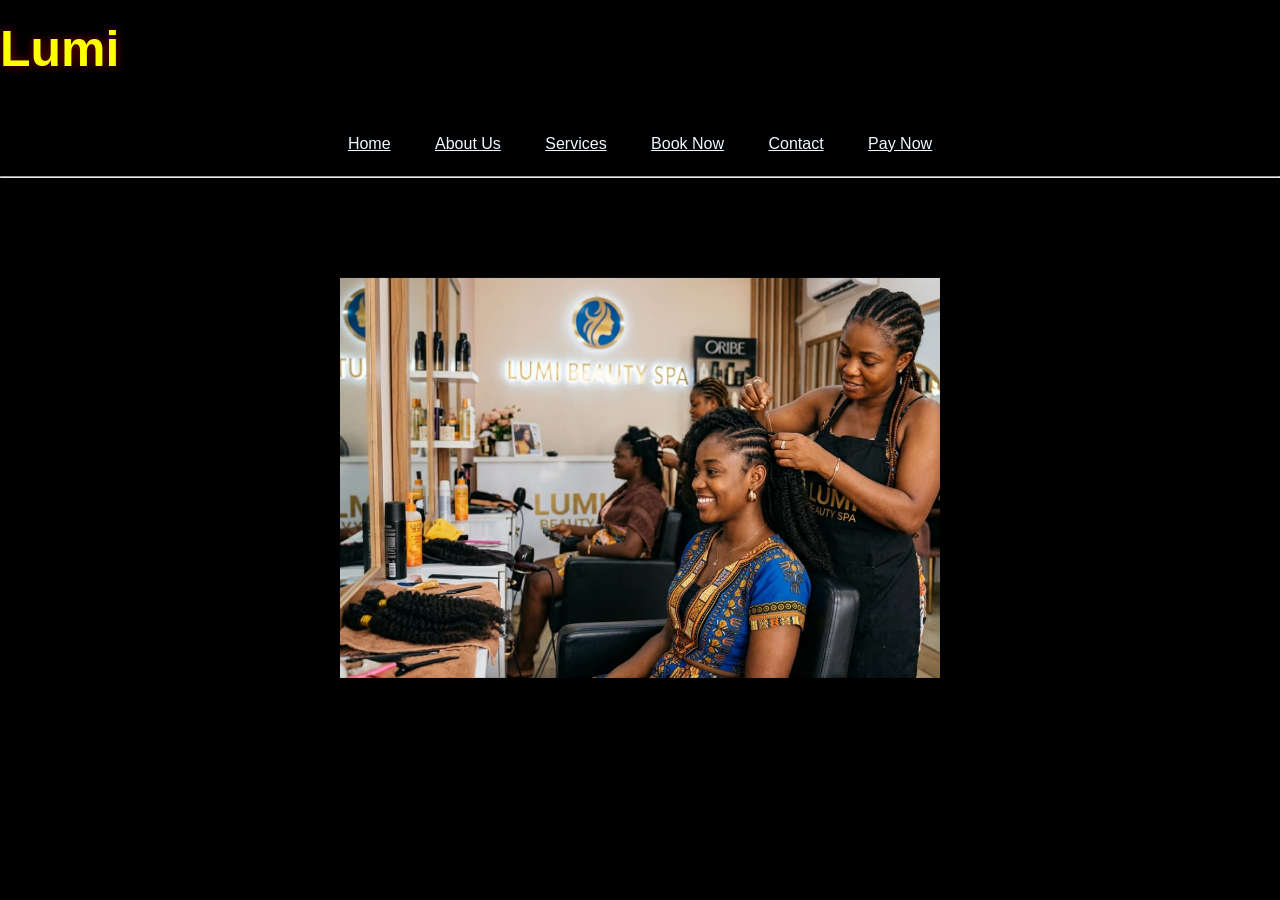
<file: index.html>
<!DOCTYPE html>
<html lang="en">
<head>
    <meta charset="UTF-8">
    <meta name="viewport" content="width=device-width, initial-scale=1.0">
    <title>Home</title>
       <link rel="stylesheet" href="./css/style.css">

</head>
<body>
   
        <section>
             <main>
    <h1 id="mylogo">Lumi</h1>
 
    <header>
<nav>
<center>
<a href="./index.html">Home</a>
<a href="./pages/about us.html">About Us</a>
<a href="./pages/services.html">Services</a>
<a href="./pages/Book Now.html">Book Now</a>
<a href="./pages/contact.html">Contact</a>
<a href="./pages/Pay Now.html">Pay Now</a>
</center>
</nav>  
</header>
 <hr>
<div class="slider">
  <div class="slide">
    <img src="iweb images/image00.jpg" alt="Slide 1">
  </div>
  <div class="slide">
    <img src="iweb images/nail2.jpg" alt="Slide 2">
  </div>
  <div class="slide">
    <img src="iweb images/image22.jpg" alt="Slide 3">
  </div>
  <div class="slide">
    <img src="iweb images/massage3.jpg" alt="Slide 4">

  </div>
</div>
</file>
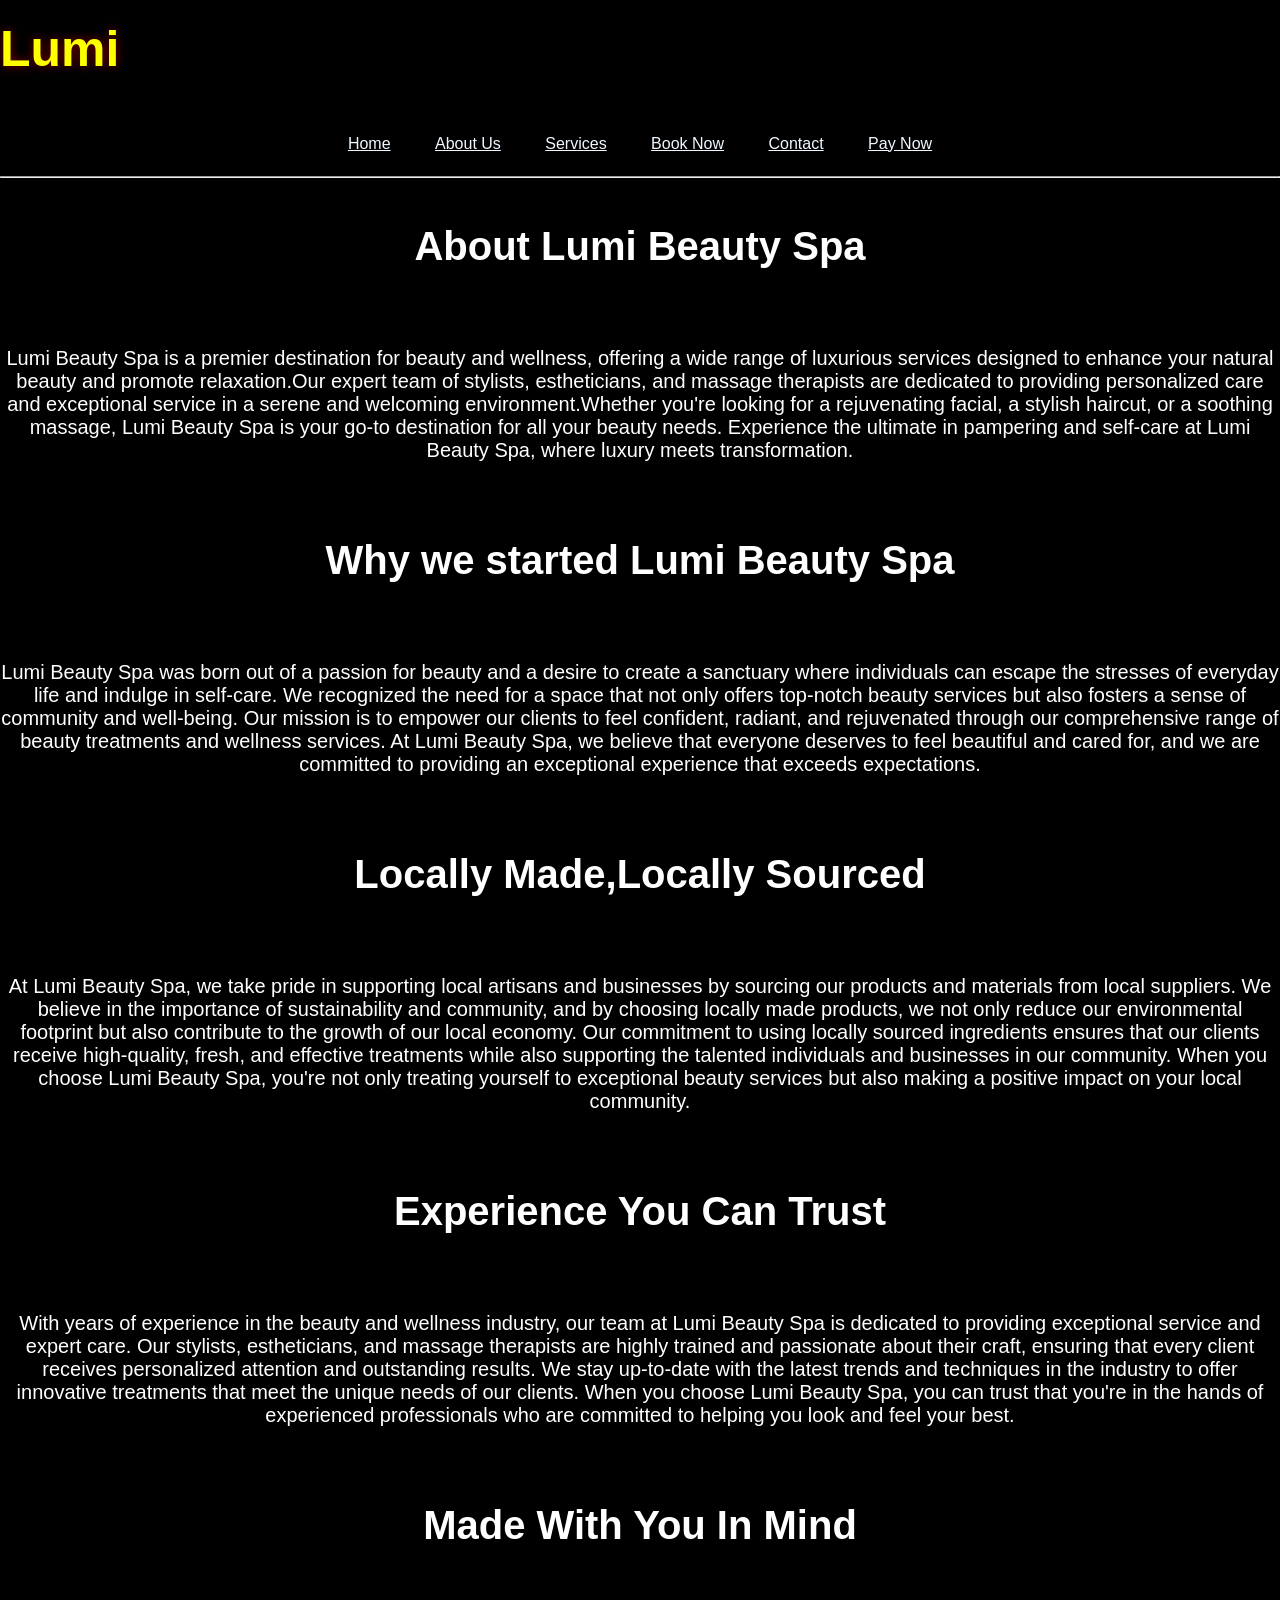
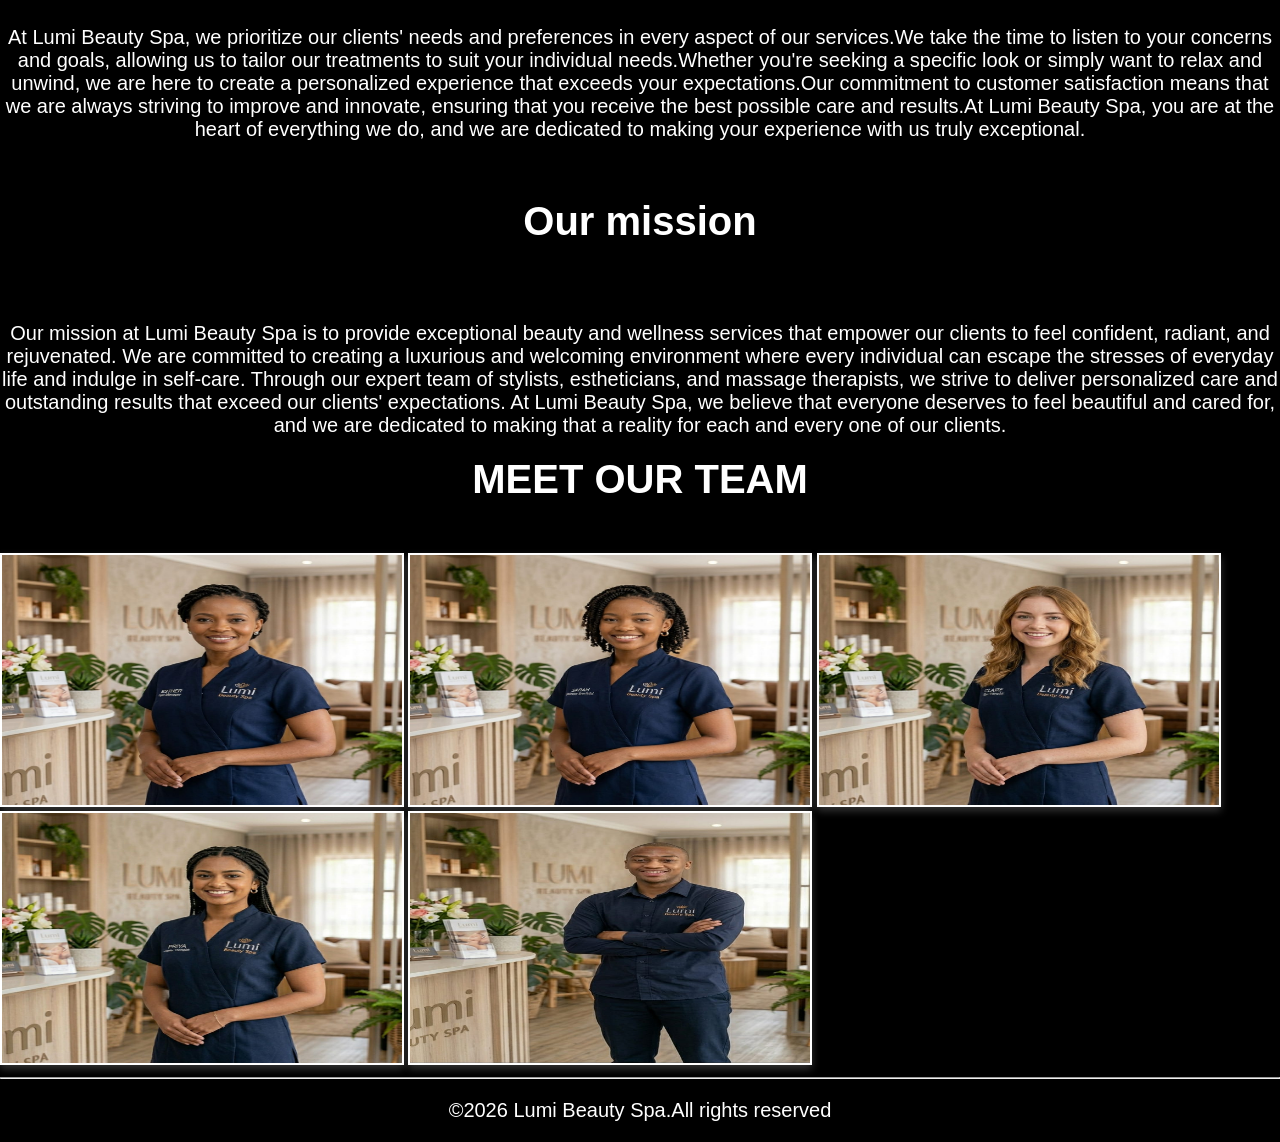
<file: pages/about us.html>
<!DOCTYPE html>
<html lang="en">
<head>
    <meta charset="UTF-8">
    <meta name="viewport" content="width=device-width, initial-scale=1.0">
    <title>About Us</title>
    <link rel="stylesheet" href="../css/style.css">
    
</head>
<body>
        <main>
            <section>
    
    
<h1 id="mylogo">Lumi</h1>
<header>
<nav>

    <center>
        
    <a href="../index.html">Home</a>
<a href="./about us.html">About Us</a>
<a href="./services.html">Services</a>
<a href="./Book Now.html">Book Now</a>
<a href="./contact.html">Contact</a>
<a href="./Pay Now.html">Pay Now</a>

</alt>
</nav>
</header>   
<hr>
</center> 
<br>
<center> 
<h3>About Lumi Beauty Spa</h3>
</center> 
<br>
<p id="about">Lumi Beauty Spa is a premier destination for beauty and wellness, offering a wide range of luxurious services designed to enhance your natural beauty and promote relaxation.Our expert team of stylists, estheticians, and massage therapists are dedicated to providing personalized care and exceptional service in a serene and welcoming environment.Whether you're looking for a rejuvenating facial, a stylish haircut, or a soothing massage, Lumi Beauty Spa is your go-to destination for all your beauty needs. Experience the ultimate in pampering and self-care at Lumi Beauty Spa, where luxury meets transformation.</p>      

<br>
<br>
 <center> 
<h3 id="about headings">Why we started Lumi Beauty Spa</h3>
</center> 
<br>
<p id="about">Lumi Beauty Spa was born out of a passion for beauty and a desire to create a sanctuary where individuals can escape the stresses of everyday life and indulge in self-care. We recognized the need for a space that not only offers top-notch beauty services but also fosters a sense of community and well-being. Our mission is to empower our clients to feel confident, radiant, and rejuvenated through our comprehensive range of beauty treatments and wellness services. At Lumi Beauty Spa, we believe that everyone deserves to feel beautiful and cared for, and we are committed to providing an exceptional experience that exceeds expectations.</p>

<br>
<br>
 <center> 
<h3 id="about headings">Locally Made,Locally Sourced</h3>
 </center> 
<br>
<p id="about">At Lumi Beauty Spa, we take pride in supporting local artisans and businesses by sourcing our products and materials from local suppliers. We believe in the importance of sustainability and community, and by choosing locally made products, we not only reduce our environmental footprint but also contribute to the growth of our local economy. Our commitment to using locally sourced ingredients ensures that our clients receive high-quality, fresh, and effective treatments while also supporting the talented individuals and businesses in our community. When you choose Lumi Beauty Spa, you're not only treating yourself to exceptional beauty services but also making a positive impact on your local community. </p> 
</center>

<br>
<br>
 <center> 
<h3 id="about headings">Experience You Can Trust</h3>
 </center> 
<br>
<p id="about">With years of experience in the beauty and wellness industry, our team at Lumi Beauty Spa is dedicated to providing exceptional service and expert care. Our stylists, estheticians, and massage therapists are highly trained and passionate about their craft, ensuring that every client receives personalized attention and outstanding results. We stay up-to-date with the latest trends and techniques in the industry to offer innovative treatments that meet the unique needs of our clients. When you choose Lumi Beauty Spa, you can trust that you're in the hands of experienced professionals who are committed to helping you look and feel your best.</p>
<br>
<br>
<center><h3 id="about headings">Made With You In Mind</h3></center>
<br>
<p id="about">At Lumi Beauty Spa, we prioritize our clients' needs and preferences in every aspect of our services.We take the time to listen to your concerns and goals, allowing us to tailor our treatments to suit your individual needs.Whether you're seeking a specific look or simply want to relax and unwind, we are here to create a personalized experience that exceeds your expectations.Our commitment to customer satisfaction means that we are always striving to improve and innovate, ensuring that you receive the best possible care and results.At Lumi Beauty Spa, you are at the heart of everything we do, and we are dedicated to making your experience with us truly exceptional.</p>
<br>

<center><h3 id="about headings">Our mission</h3></center>
<br>
<p id="about">Our mission at Lumi Beauty Spa is to provide exceptional beauty and wellness services that empower our clients to feel confident, radiant, and rejuvenated. We are committed to creating a luxurious and welcoming environment where every individual can escape the stresses of everyday life and indulge in self-care. Through our expert team of stylists, estheticians, and massage therapists, we strive to deliver personalized care and outstanding results that exceed our clients' expectations. At Lumi Beauty Spa, we believe that everyone deserves to feel beautiful and cared for, and we are dedicated to making that a reality for each and every one of our clients.
</p>
</center>
<h1 id="about headings">MEET OUR TEAM</h1>
<br>

<img src="../iweb images/team2.jpg" width="300" height="250" alt="team" id="team2">
<img src="../iweb images/team3.jpg" width="300" height="250" alt="team" id="team3">
<img src="../iweb images/team4.jpg" width="300" height="250" alt="team" id="team4">
<img src="../iweb images/team5.jpg" width="300" height="250" alt="team" id="team5">
<img src="../iweb images/team8.jpg" width="300" height="250" alt="team" id="team8">
<br>

     </section>

</main>

      


<hr>
   <center>
        <footer><p  id="footer">&COPY;2026 Lumi Beauty Spa.All rights reserved</p></center>
</footer>


</body>
</html>
</file>
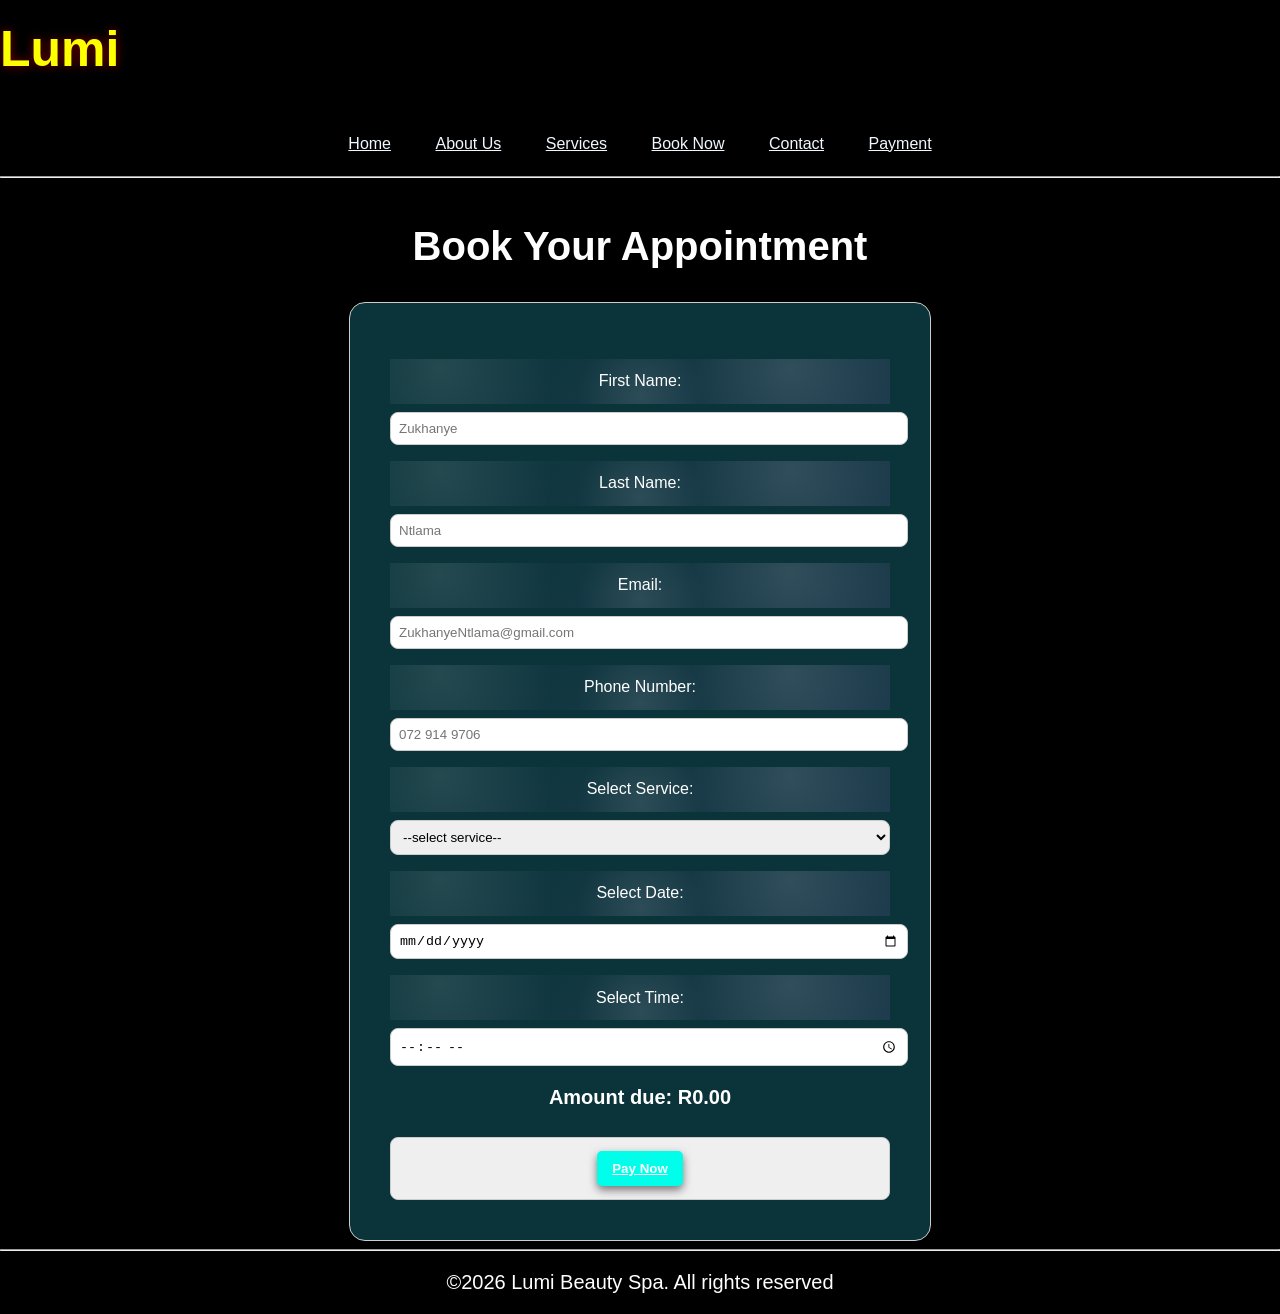
<file: pages/Book Now.html>
<!DOCTYPE html>
<html lang="en">
<head>
  <meta charset="UTF-8">
  <meta name="viewport" content="width=device-width, initial-scale=1.0">
  <title>Book Now</title>
  <link rel="stylesheet" href="../css/style.css">

   </head>
  </head>
</head>
<body>
  <main>
    <section>
      <h1 id="mylogo">Lumi</h1>
      <center>
        <header>
          <nav>
            <a href="../index.html">Home</a>
            <a href="./about us.html">About Us</a>
            <a href="./services.html">Services</a>
            <a href="./Book Now.html">Book Now</a>
            <a href="./contact.html">Contact</a>
             <a href="./Pay Now.html">Payment</a>
          </nav>
        </header>
      </center>
      <hr>
      <br>
      <center>
        <h1><b>Book Your Appointment</b></h1>
        <form class="forms-container"  id="form1">
          <label for="first-name" id="form2">First Name:</label>
          <input type="text" id="first-name" name="first-name" placeholder="Zukhanye" required>

          <label for="last-name" id="form2">Last Name:</label>
          <input type="text" id="last-name" name="last-name" placeholder="Ntlama" required>

          <label for="email"id="form2">Email:</label>
          <input type="email" id="email" name="email" placeholder="ZukhanyeNtlama@gmail.com" required>

          <label for="phone" id="form2">Phone Number:</label>
          <input type="tel" id="phone" name="phone" placeholder="072 914 9706" required>

          <label for="service" id="form2" >Select Service:</label>
          <select id="service" name="service" required>
            <option value="">--select service--</option>
            <option value="Signature Cut & Style">Signature Cut & Style - R775</option>
            <option value="Color Treatment">Color Treatment - R1,100</option>
            <option value="Highlights">Highlights (Full) - R1,375</option>
            <option value="Keratin Treatment">Keratin Treatment - R1,825</option>
            <option value="Balayage">Balayage - R1,650</option>
            <option value="Sew-In Weave">Sew-In Weave Installation - R2,250</option>
            <option value="Clip-in Extensions">Clip-in Extensions - R1,400</option>
            <option value="Tape-In Extensions">Tape-In Extensions - R1,600</option>
            <option value="Micro-link Extensions">Micro-link Extensions - R1,900</option>
            <option value="Virgin Brazilian Hair">Virgin Brazilian Hair (per bundle) - R600</option>
            <option value="Classic Manicure">Classic Manicure - R250</option>
            <option value="Gel Manicure">Gel Manicure - R350</option>
            <option value="Nail Art">Nail Art (per nail) - R75</option>
            <option value="French Manicure">French Manicure - R365</option>
            <option value="Signature Facial">Signature Facial - R825</option>
            <option value="Anti-Aging Treatment">Anti-Aging Treatment - R1,100</option>
            <option value="Deep Cleansing Facial">Deep Cleansing Facial - R600</option>
            <option value="Relaxation Massage">Relaxation Massage (60min) - R1,000</option>
            <option value="Hot Stone Therapy">Hot Stone Therapy - R1,190</option>
          </select>

          <label for="date" id="form2">Select Date:</label>
          <input type="date" id="date" name="date" required>
          <label for="time" id="form2">Select Time:</label>
          <input type="time" id="time" name="time" required>

          <p><b>Amount due: R0.00</b></p>
          <button><a href="Pay Now.html" id="pay-now-button">Pay Now </a></button>
         
        </form>
      </center>
    </section>
  </main>
  <hr>
  <center>
    <footer><p id="footer"  >&COPY;2026 Lumi Beauty Spa. All rights reserved</p></footer>
  </center>
</body>
</html>
</file>
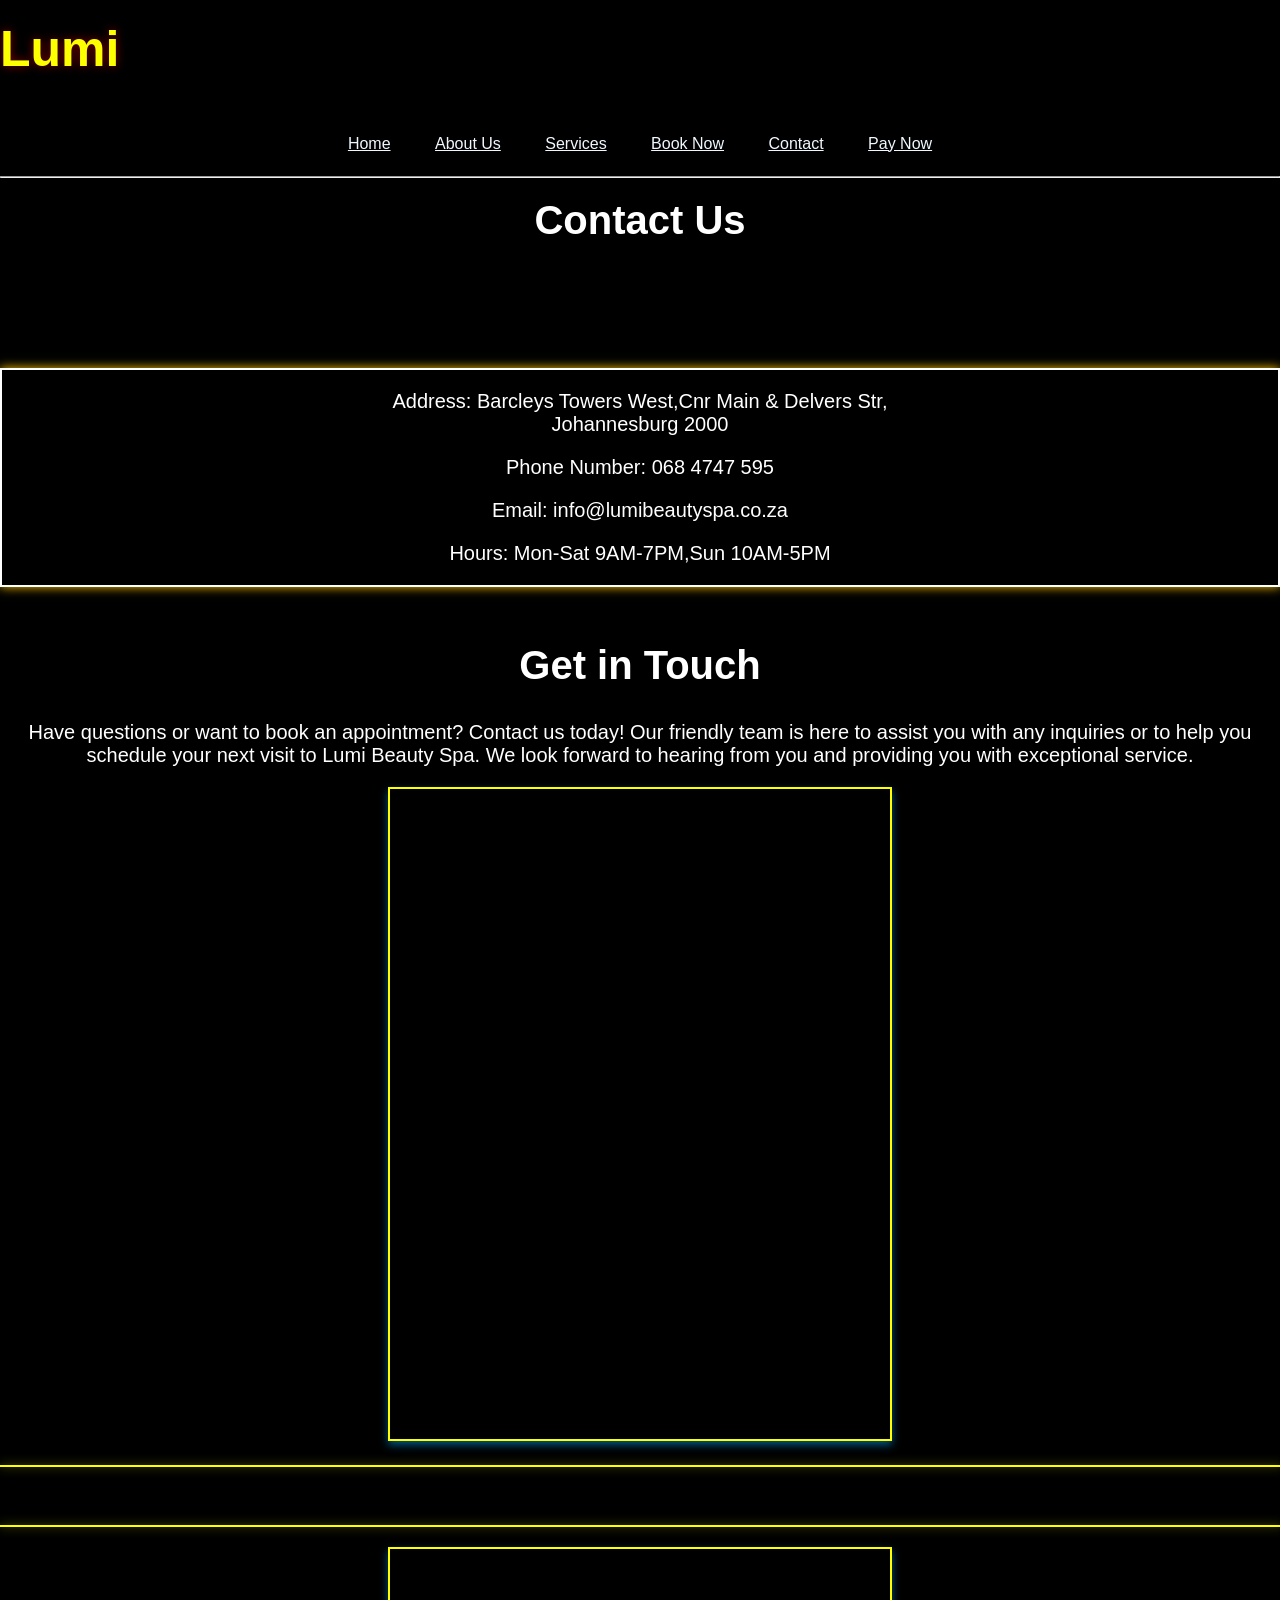
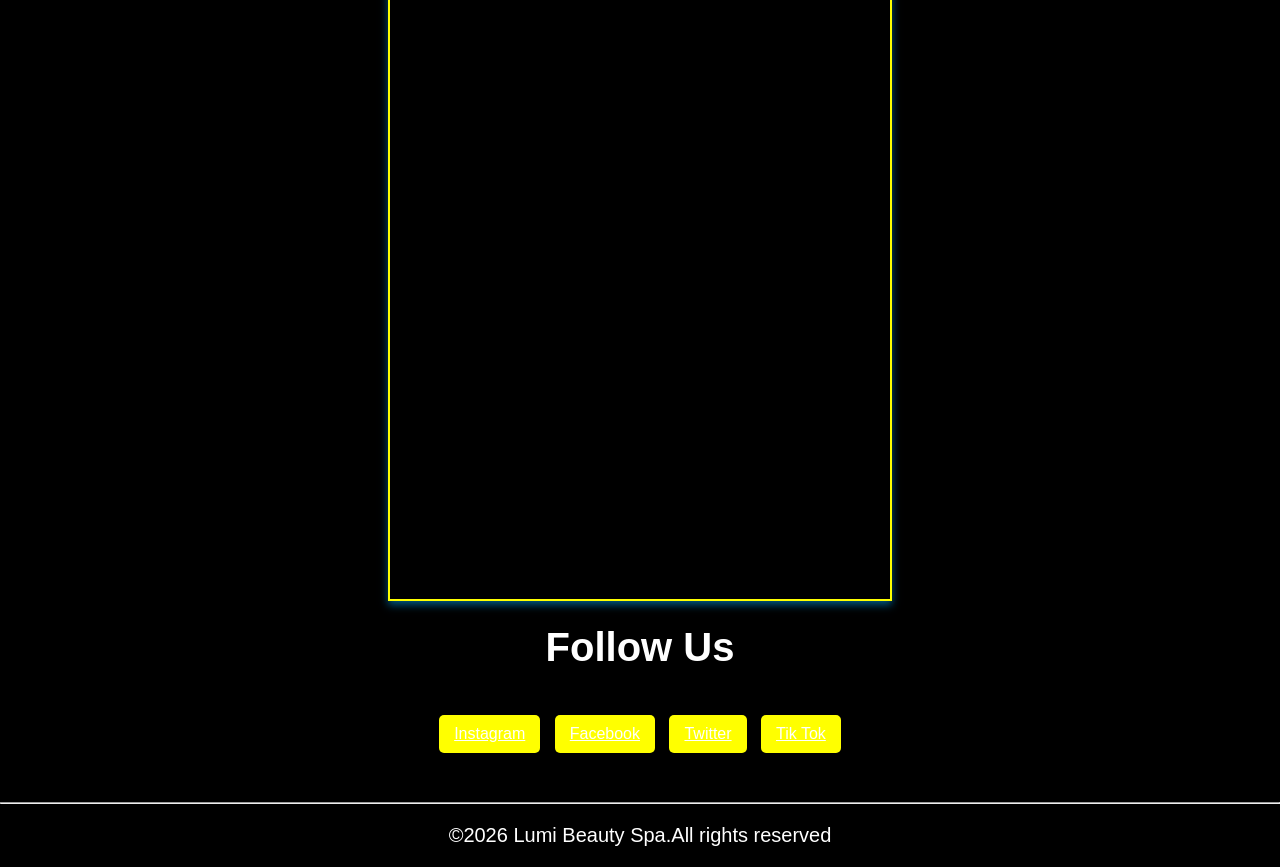
<file: pages/contact.html>
<!DOCTYPE html>
<html lang="en">
<head>
    <meta charset="UTF-8">
    <meta name="viewport" content="width=device-width, initial-scale=1.0">
    <title>Contact</title>
    <link rel="stylesheet" href="../css/style.css">
</head>
<body>  
        
             <main>
                <section>

<h1 id="mylogo">Lumi</h1>
    <center>  
        <header>
<nav>
     <a href="../index.html">Home</a>
     <a href="./about us.html">About Us</a>
     <a href="./services.html">Services</a>
     <a href="./Book Now.html">Book Now</a>
     <a href="./contact.html">Contact</a>
        <a href="./Pay Now.html">Pay Now</a>
     <hr>
    </nav>
    </header>
    </center>
    <center><h1>Contact Us</h1></center>
    <br>
<br>
<br>
<br>
<center>
    <div class="contact-info">
    <p>Address: Barcleys Towers West,Cnr Main & Delvers Str,<br> Johannesburg 2000</p>
<p>Phone Number: 068 4747 595</p>
<p>Email: info@lumibeautyspa.co.za</p>
<p>Hours: Mon-Sat 9AM-7PM,Sun 10AM-5PM</p>
</div>
</center>
<br>
<br>
<center><h2>Get in Touch</h2></center>
<center><p id="about">Have questions or want to book an appointment? Contact us today! Our friendly team is here to assist you with any inquiries or to help you schedule your next visit to Lumi Beauty Spa. We look forward to hearing from you and providing you with exceptional service.</p> 
   <iframe src="https://docs.google.com/forms/d/e/1FAIpQLScDzGRsIZxzcHYN02IG6Fu1aJepWE8-E75wsiuD29rfuwPf3w/viewform?embedded=true" id="google-map">Loading…</iframe>
   </center>
<hr id="hr1">
<br>
<hr id="hr1" >


 
<center>
<iframe src="https://www.google.com/maps/embed?pb=!1m18!1m12!1m3!1d3579.7023553013487!2d28.048992!3d-26.206358999999996!2m3!1f0!2f0!3f0!3m2!1i1024!2i768!4f13.1!3m3!1m2!1s0x1e950e9a39f77fe9%3A0xccf88eb9104a10d9!2sAbsa%20Towers%20West!5e0!3m2!1sen!2sza!4v1774869074165!5m2!1sen!2sza" id="google-map"></iframe>
</center>       
 
<h3>Follow Us</h3>
<div class="social-media 2">
    <center>
<a href="https://www.instagram.com/" target="_blank" id="social-media">Instagram</a>
<a href="https://www.facebook.com/" target="_blank" id="social-media">Facebook</a>
<a href="https://twitter.com/" target="_blank" id="social-media">Twitter</a>
<a href="https://www.tiktok.com/" target="_blank" id="social-media">Tik Tok</a>
</center>
</div>
<br>
<br>

</section>
</main>

       
    <hr>
    <center>
        <footer><p  id="footer">&COPY;2026 Lumi Beauty Spa.All rights reserved</p></center>
</footer>





</body>
</html>
</file>
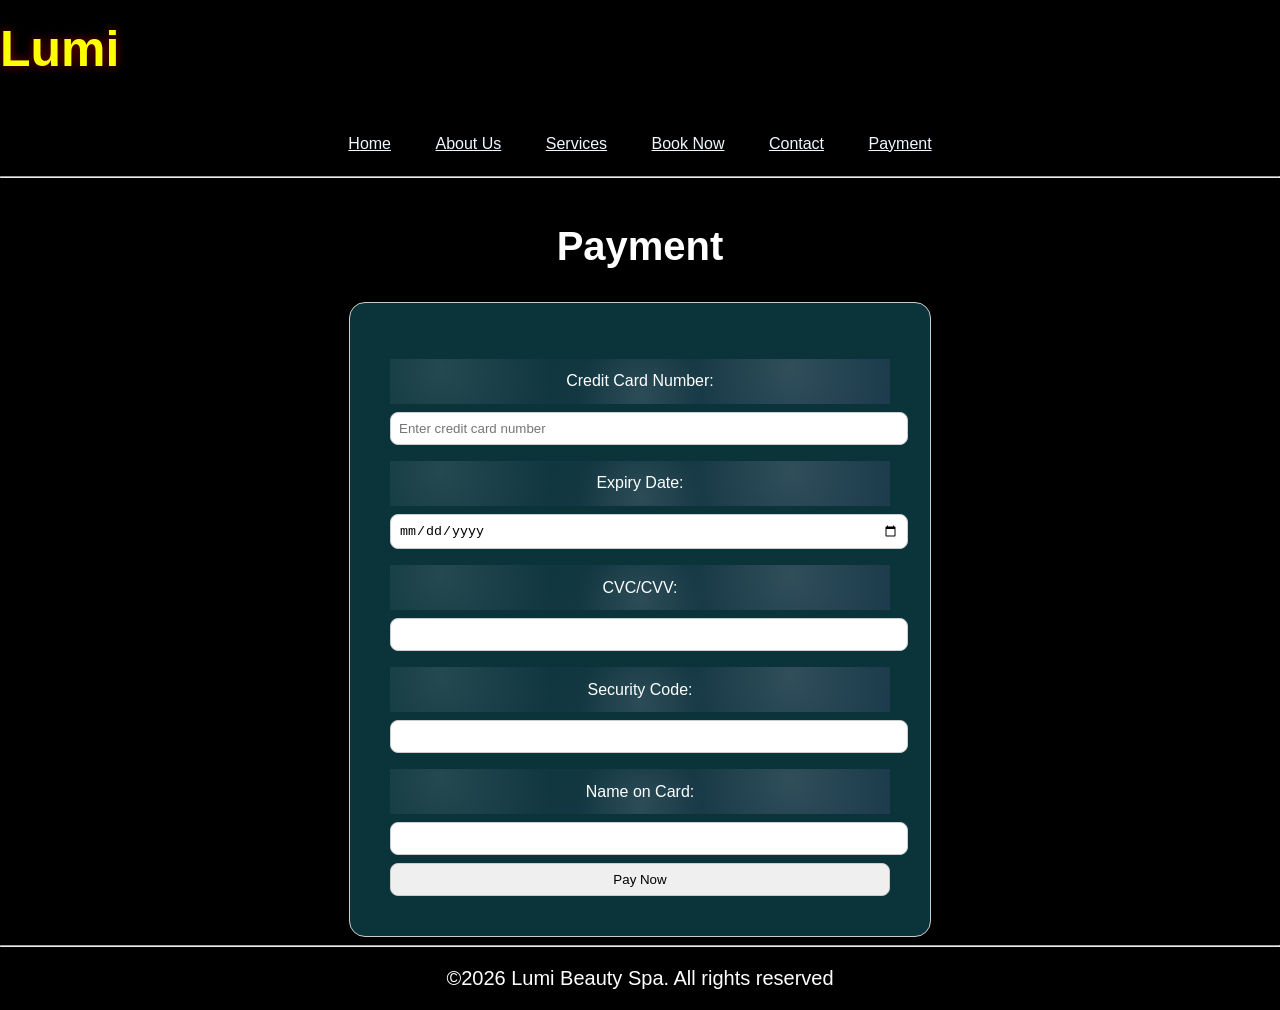
<file: pages/Pay Now.html>
<!DOCTYPE html>
<html lang="en">
<head>
  <meta charset="UTF-8">
  <meta name="viewport" content="width=device-width, initial-scale=1.0">
  <title>Pay Now</title>
  <link rel="stylesheet" href="../css/style.css">

   </head>
  </head>
</head>
<body>
  <main>
    <section>
      <h1 id="mylogo">Lumi</h1>
      <center>
        <header>
          <nav>
            <a href="../index.html">Home</a>
            <a href="./about us.html">About Us</a>
            <a href="./services.html">Services</a>
            <a href="./Book Now.html">Book Now</a>
            <a href="./contact.html">Contact</a>
            <a href="./Pay Now.html">Payment</a>
          </nav>
        </header>
      </center>
      <hr>
      <br>
      <center>
        <h1><b>Payment</b></h1>
        <form class="forms-container"  id="form1">
          <label for="first-name" id="form2">Credit Card Number:</label>
          <input type="text" id="first-name" name="first-name" placeholder="Enter credit card number" required>
          <label for="date" id="form2">Expiry Date:</label>
          <input type="date" id="date" name="date" required>

           <label for="year" id="form2">CVC/CVV:</label>
          <input type="year" id="time" name="675" required>
          <label for="year" id="form2">Security Code:</label>
          <input type="year" id="time" name="54321" required>
          <label for="year" id="form2">Name on Card:</label>
          <input type="year" id="time" name="Zukhanye Ntlama" required>
  

          <button type="submit" id="paynow">Pay Now </button>
        </form>
         </section>
  </main>
  <hr>
  <center>
    <footer><p id="footer"  >&COPY;2026 Lumi Beauty Spa. All rights reserved</p></footer>
  </center>
</body>
</html>
</file>
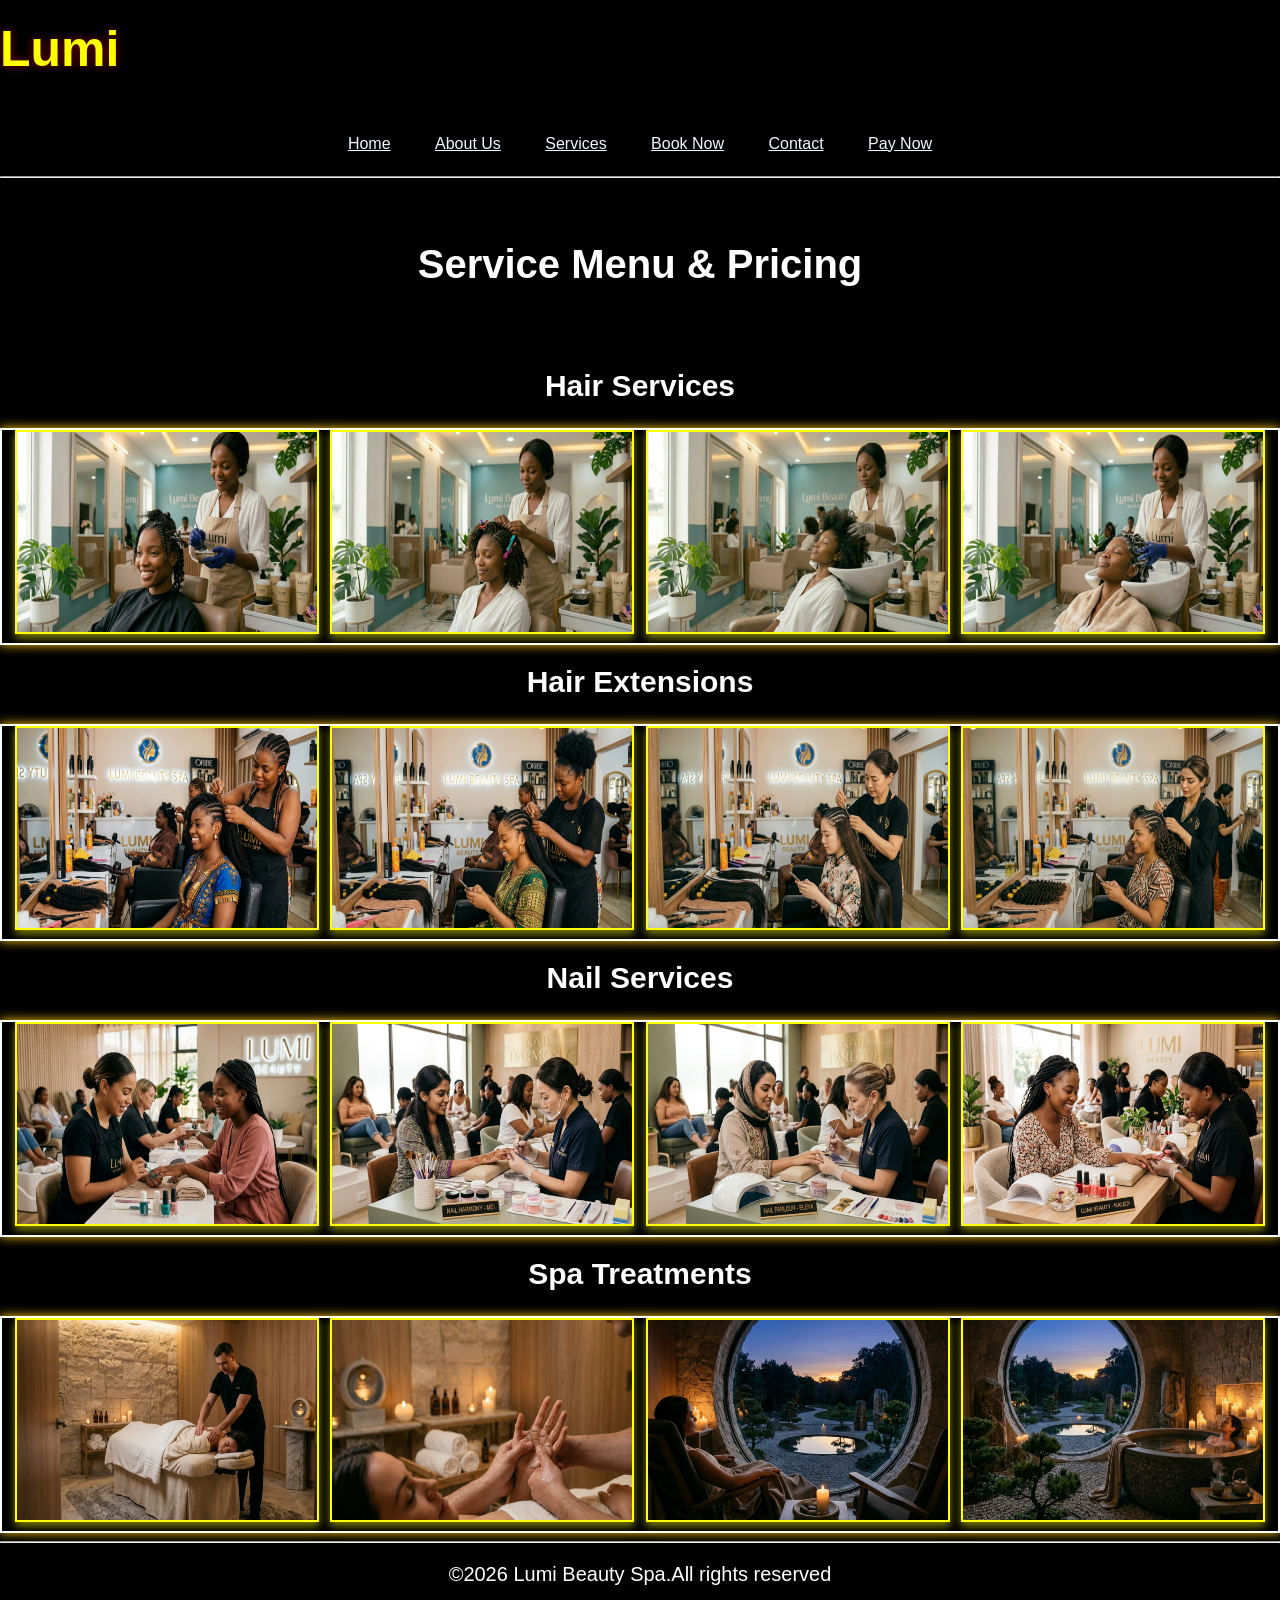
<file: pages/services.html>
<!DOCTYPE html>
<html lang="en">
<head>
    <meta charset="UTF-8">
    <meta name="viewport" content="width=device-width, initial-scale=1.0">
    <title>services</title>
    <link rel="stylesheet" href="../css/style.css">
</head>
<body>
             <main>
                <section>
    
    <h1 id="mylogo">Lumi</h1>
    <center> 
        <header>
<nav>
<a href="../index.html">Home</a> 
<a href="./about us.html">About Us</a>
<a href="./services.html">Services</a> 
<a href="./Book Now.html">Book Now</a>
<a href="./contact.html">Contact</a>
<a href="./Pay Now.html">Pay Now</a>
</center> 
</nav>
        </header>
<hr>
   </section>     
      <br>
        <br>
        <CENTER><h1>Service Menu & Pricing</h1></CENTER>
        <br>
        <br>
       
            
        <CENTER><h2 id=h2c>Hair Services</h2></CENTER> 
     <div class="contact-info">
                <img src="../iweb images/image11.jpg" id="service-pictures"> 
                <img src="../iweb images/image22.jpg" id="service-pictures"> 
                <img src="../iweb images/image33.jpg" id="service-pictures"> 
                <img src="../iweb images/image44.jpg" id="service-pictures">
          
             
        </div>
         
           <CENTER>  <h2 id=h2c >Hair Extensions</h2></CENTER> 
        <div class="contact-info">
                <img src="../iweb images/image00.jpg" id="service-pictures"> 
                <img src="../iweb images/image01.jpg" id="service-pictures"> 
                <img src="../iweb images/image02.jpg" id="service-pictures"> 
                <img src="../iweb images/image04.jpg" id="service-pictures">
        </div>
            
         <center><h2  id=h2c>Nail Services</h2></center>  
           <div class="contact-info">
                <img src="../iweb images/nail1.jpg"id="service-pictures">
                <img src="../iweb images/nail2.jpg"id="service-pictures">
                <img src="../iweb images/nail3.jpg"id="service-pictures">
                <img src="../iweb images/nail4.jpg"id="service-pictures">
            </div>
        </center>
          
          
           <center>  <h2  id=h2c>Spa Treatments</h2></center>  
       <div class="contact-info">
                 <img src= "../iweb images/massage1.jpg" id="service-pictures">
                  <img src= "../iweb images/massage2.jpg" id="service-pictures">
                     <img src= "../iweb images/massage3.jpg" id="service-pictures">
                      <img src= "../iweb images/massage4.jpg" id="service-pictures">
</div>
        

 
</section>
</main>
    <hr>
    <center>
        <footer><p  id="footer" >&COPY;2026 Lumi Beauty Spa.All rights reserved</p></center>
    
</footer>





</body>
</html>
</file>
<file: css/style.css>
@keyframes glow {
    from {
        text-shadow: 0 0 5px rgba(255, 255, 0, 0.5), 0 0 10px rgba(255, 255, 0, 0.5), 0 0 20px rgba(255, 255, 0, 0.5);
    }
    to {
        text-shadow: 0 0 20px rgba(255, 255, 0, 1), 0 0 30px rgba(255, 255, 0, 1), 0 0 40px rgba(255, 255, 0, 1);
    }
}
/*Default style*/
body {
    margin:0;
    padding:0;
    font-family: Arial, Helvetica, sans-serif;
    background-color: rgb(0, 0, 0);
}
/*Navigiation links*/
a{
    text-align: none;
    color:aliceblue;
    padding: 10px 15px;
    margin:5px;
    display: inline-block;
    border-radius: 5px;
    
}
a:hover{
         background-color:rgb(255, 255, 0) ;


}
p{
    text-align: center;
    font-size: 20px;
    color: rgb(255, 255, 255);
}
h1{
    text-align: center;
    font-size: 40px;
    color: rgb(255, 255, 255);
}
h2{
    text-align: center;
    font-size: 30px;
    color: rgb(255, 255, 255);
}
/*Main headeing h1*/
.img{
    display: block;
   margin: 20px auto;
   max-width: 100%;
   height: auto;
   border-radius: 10px;
}
/*IMAGES*/
.images {
         display: flex;
         justify-content: center;
         align-items: center;
         gap: 10px;
}
.images img{
            height: 300px;
            border-radius: 20%;
            border: 2px solid #ccc;
            box-shadow: 0 4px 8px rgb(0, 0, 0,0.2);


}
#mylogo{
    font-size: 50px;
    color: rgb(226, 226, 226);
    text-shadow: 0 0 10px rgb(0, 0, 0);
    text-align: left;
}
ol{
    text-align: right;
    font-size: 20px;
    color: rgb(255, 255, 255);
    margin-left: 20%;
    margin-right: 20%;
}
h4{
    text-align: left;
    font-size: 20px;
    color: rgb(255, 255, 255);
    margin-left: 20%;
    margin-right: 20%;
}


#form1{
    background: rgb(10, 52, 58);
    padding: 2.5rem;
    border-radius: 16px;
    border: 1px solid #ccc;
    backdrop-filter: blur(10px);
    width: 90%;
    max-width: 500px;
    position: relative;
    color: #fff;

}
.form2-containerhover{
         background-color:rgb(255, 255, 0) ;
}
 #form2{
      display: flex;
      justify-content: center;
      align-items: center;
      min-height: 5vh;
      background: #eeff00;
      background-image:
        radial-gradient(circle at 10% 20%, rgba(255, 255, 255, 0.1), transparent 25%),
        radial-gradient(circle at 80% 20%, rgba(255, 255, 255, 0.1), transparent 25%),
        radial-gradient(circle at 50% 80%, rgba(255, 255, 255, 0.1), transparent 25%),
        linear-gradient(135deg, #0a343a, #1e3c4d);
    }

    .form2-container {
      background: rgb(10, 52, 58);
      padding: 2.5rem;
      border-radius: 16px;
      border: 1px solid #ccc;
      backdrop-filter: blur(10px);
      width: 90%;
      max-width: 100px;
      position: relative;
      box-shadow: 0 0 40px rgba(20, 255, 180, 0.2);
      color: #fff;
    }

    label {
      display: block;
      margin-top: 1rem;
    }

    input, select, button {
      width: 100%;
      padding: 0.5rem;
      margin-top: 0.5rem;
      border-radius: 8px;
      border: 1px solid #ccc;
    }

    
   .form2-containerhover{
         background-color:rgb(255, 255, 0) ;


}
h1,h2,h3,h4{
    text-align: center;
    font-size: 40px;
    color: rgb(255, 255, 255);
    margin-top: 20px;
}
#footer{
    text-align: center;
    font-size: 20px;
    color: rgb(255, 255, 255);
    margin-top: 20px;

}
#mylogo{
    color: rgb(251, 255, 0);
    text-shadow: 0 0 10px rgba(255, 0, 0, 0.5);
    animation: glow 1.5s infinite alternate;
}
#myH2{
    color: rgb(255, 255, 255);
    text-shadow: 0 0 5px rgba(255, 255, 0, 0.5), 0 0 10px rgba(255, 255, 0, 0.5), 0 0 20px rgba(255, 255, 0, 0.5);
    animation: glow 1000s infinite alternate;
    font-style: italic;
}

.contact-info{
    text-align: center;
     font-size: 40px;
    color: rgb(255, 255, 255);
    margin-top: 20px;
    box-shadow: 0 0 10px rgb(255, 196, 0);
    border: 2px solid rgb(255, 255, 255);
    text-size-adjust: 100%;

}


#about,#teams{
    text-align: center;
    font-size: 20px;
    color: rgb(255, 255, 255);
    margin-top: 20px;
    

}
#team1,#team2,#team3,#team4,#team5,#team8{
    border: 2px solid #fff;
    box-shadow: 0 4px 8px rgba(255, 255, 255, 0.2);
    width: 400px;
    height: 250px;
}
#team1:hover,#team2:hover,#team3:hover,#team4:hover,#team5:hover,#team8:hover{
    border: 2px solid rgb(255, 255, 0);
    box-shadow: 0 4px 8px rgba(255, 255, 0, 0.5);
    transform: scale(1.05);
    transition: transform 0.3s ease;
}
a#home{
    background-color: rgb(255, 255, 0);
    color: rgb(0, 0, 0);
}
#aboutheadings{
    text-align: rgb(214, 37, 37);
    text-shadow: 0 0 5px rgba(255, 255, 0, 0.5), 0 0 10px rgba(255, 255, 0, 0.5), 0 0 20px rgba(255, 255, 0, 0.5);
    animation: glow 1s infinite alternate;
}
.slider {
  position: relative;
  width: 600px;   /* set a fixed size */
  height: 400px;
  margin: 100px auto;
  transform-style: preserve-3d;
  animation: rotate 15s infinite linear;
}

.slide {
  position: absolute;
  width: 100%;
  height: 100%;
  backface-visibility: hidden;

}

.slide img {
  width: 100%;
  height: 100%;
  object-fit: cover;
  
}

/* Position each slide around a circle */
.slide:nth-child(1) { transform: rotateY(0deg) translateZ(600px); }
.slide:nth-child(2) { transform: rotateY(90deg) translateZ(600px); }
.slide:nth-child(3) { transform: rotateY(180deg) translateZ(600px); }
.slide:nth-child(4) { transform: rotateY(270deg) translateZ(600px); }

@keyframes rotate {
  from { transform: rotateY(0deg); }
  to   { transform: rotateY(360deg); }
}
#hr1{
    border: 1px solid rgb(255, 255, 0);
    box-shadow: 0 0 10px rgba(255, 255, 0, 0.5);
    margin: 20px auto;
    width: 100%;
}
#google-map{
    border: 2px solid rgb(255, 255, 0);
    box-shadow: 0 4px 8px rgba(0, 174, 255, 0.5);
    width: 300px;
    height: 450px;
    padding: 100px;
}
#google-map:hover{
    border: 2px solid rgb(255, 255, 0);
    box-shadow: 0 4px 8px rgba(255, 255, 0, 0.5);
    transform: scale(1.05);
    transition: transform 0.3s ease;
}
#pay-now-button{
    background-color: rgb(0, 0, 0);
    color: rgb(0, 247, 255);
    font-weight: bold;
        box-shadow: 0 4px 8px rgba(0, 0, 0, 0.5);
        text-align: center;
    
}
#paynow:hover{
    background-color: rgb(0, 217, 255);
    color: rgb(0, 247, 255);

    box-shadow: 0 4px 8px rgb(51, 255, 0);
    transform: scale(1.05);
   
}
#services{
    text-align: right;
    font-size: 20px;
    color: rgb(255, 255, 255);
    margin-top: 20px;
    box-shadow: 0 0 10px rgba(255, 255, 0, 0.5);
}
#services:hover{
    text-align: right;
    font-size: 20px;
    color: rgb(255, 255, 255);
    margin-top: 20px;
    box-shadow: 0 0 20px rgba(255, 255, 0, 1);
    transform: scale(1.05);
    transition: transform 0.3s ease;
}
#service-pictures{
    border: 2px solid rgb(255, 255, 0);
    box-shadow: 0 4px 8px rgba(255, 255, 0, 0.5);
    width: 400px;
    height: 250px;
}
#service-pictures:hover{
    border: 2px solid rgb(255, 255, 0);
    box-shadow: 0 4px 8px rgba(255, 255, 0, 0.5);
    transform: scale(1.05);
    transition: transform 0.3s ease;
}
hr{
    color:yellow;
}
#pay-now-button{
    background-color: rgb(0, 255, 234);
    color: white;
    font-weight: bold;
        box-shadow: 0 4px 8px rgba(0, 0, 0, 0.5);
        text-align: center;
}
#pay-now-button:hover{
    background-color: yellow;
    color: white;

    box-shadow: 0 4px 8px black;
    transform: scale(1.05);
    transition: transform 0.3s ease;
}
#h2c{

    text-align: center;
    font-size: 30px;
    color: rgb(255, 255, 255);
    margin-top: 20px;
}
#h2c:hover{
    text-align: center;
    font-size: 30px;
    color: rgb(255, 255, 255);
    margin-top: 20px;
    box-shadow: 0 0 20px rgba(255, 255, 0, 1);
    transform: scale(1.05);
    transition: transform 0.3s ease;
}
#service-pictures{
    border: 2px solid rgb(255, 255, 0);
    box-shadow: 0 4px 8px rgba(255, 255, 0, 0.5);
    width: 300px;
    height: 200px;
    transition: transform 0.10s ease;
    left: 100px;
}
#service-pictures:hover{
    border: 2px solid rgb(255, 255, 0);
    box-shadow: 0 4px 8px rgb(72, 255, 0);
    transform: scale(1.05);
    transition: transform 0.3s ease;
}
ol{
    text-align: center;
    font-size: 20px;
    color: rgb(255, 255, 255);
    margin-left: 20%;
    margin-right: 20%;
}
#social-media{
    background-color: rgb(255, 255, 0);
    color: rgb(255, 255, 255);
    padding: 10px 15px;
    margin:5px;
    display: inline-block;
    border-radius: 5px;
    text-align: center;
}
#social-media:hover{
    background-color: rgb(255, 255, 0);
    color: rgb(0, 0, 0);
    padding: 10px 15px;
    margin:5px;
    display: inline-block;
    border-radius: 5px;
    text-align: center;
}
</file>
